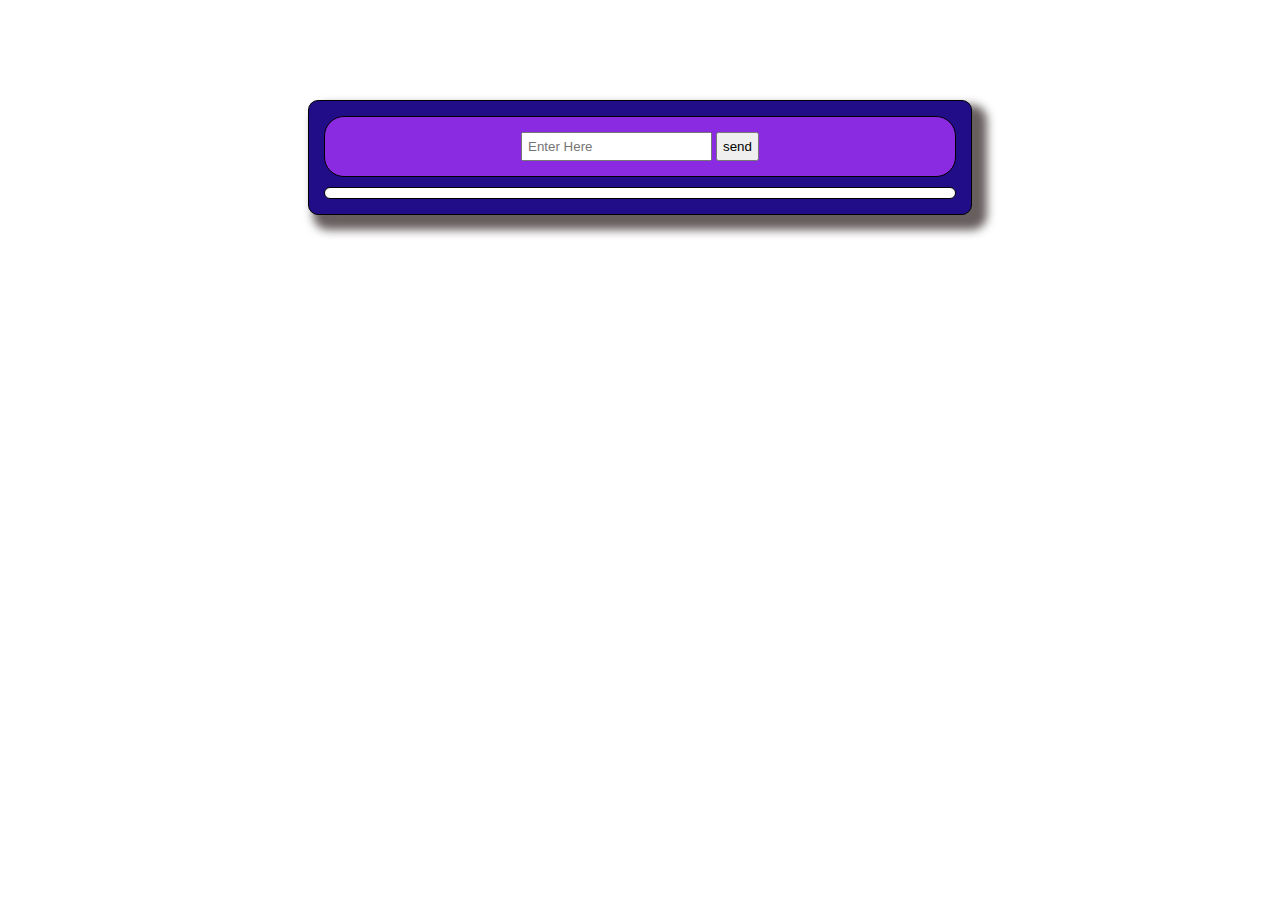
<file: to-do-list-app.html>
<!DOCTYPE html>
<html lang="en">

<head>
  <meta charset="UTF-8">
  <meta name="viewport" content="width=device-width, initial-scale=1.0">
  <title>Document</title>
  <style>
   

  </style>

  <script>


    //  n=0;
    //  if(n==0){
    //   document.querySelector('ul').style="display:block";
    //   console.log('block')
    //   n=1;
    //  }
    // if(n==1){
    //   document.querySelector('ul').style="display:none";
    // // n=0;
    //   console.log('none')
    // }

    'use strict'

    // m.style="margin-top:width:80%;font-size:x-large;150px;background:royalblue;display:block;padding:10px;border:1px solid black;backgeound:skyblue"


    // document.querySelector('.new').style="display:none"
    // document.querySelector('ul').style="margin-top:width:80%;font-size:x-large;150px;background:royalblue;display:block;padding:10px;border:1px solid black;backgeound:skyblue"
    // m.style="margin-top:150px;display:block;padding:10px;width:80%;;background:yellowgreen;border:1px solid black;backgeound:skyblue"
  
    // function box() {
    //   let  a = 1;
    //   if (a == 1) {
    //      document.querySelector('.menu').style = "display:none";
    //       a=0;
    //   }
    //   else{
       
    //     document.querySelector('.menu').style = "display:block";
    //     a=1
    //   }
    // }

    
    // let a = 1;
    //     function box() {
    //         //    let aa= document.querySelector('.ek');

    //         if (a == 1) {
    //             document.querySelector('ul').style = "display:none;width:80%";
    //             a=0;
    //         }
    //         else{
    //           document.querySelector('.menu').style="width:100%;margin-top:00px"
    //             document.querySelector('ul').style="display:block;margin-left:300px;margin-top:235px;padding:10px;background:skyblue;width:100%";
    //              a=1;
    //         }

    //       //  document.querySelector('ul').style="margin-top:250px;;padding:10px;width:80%; border:1px solid black;background:skyblue;"
    //       }
function send(){
   let inp=document.querySelector('#inp').value;
   let inputbox=document.querySelector('.inputbox');
   let li=document.createElement('li');
  let x=document.createElement('p');

  
  x.innerHTML='x'

// li.addEventListener('')











  inputbox.append(x)
li.innerHTML=inp
   inputbox.appendChild(li);
   console.log(inputbox);


li.addEventListener('click',function(){
  li.style="display:none"
})

   x.addEventListener('click',ok)

   function ok(){
   li.style="display:none";
x.style="display:none"
   }


  

   if(inp==""){
    li.style="display:none";
    x.style="display:none"
   }



    }


    function press(event){
     a=document.querySelector('.inp');
      console.log(a.value)
    }


    // var list=document.querySelector('li').addEventListener('dbclick',function(){
    //   list.innerHTML="oky"
    // })
  </script>

  <style>

    body{
     
 text-align: center;
 display: flex;
 justify-content: center;
 align-items: center;
 margin-top: 100px;
    }
.main{
border: 1px solid black;
align-items: center;
text-align: center;
justify-content: center;
display: block;
width: 50%;
padding: 15px;
background-color: rgb(33, 13, 135);
border-radius: 10px;
}

.inputbox{
  /* padding: 5px; */
  /* padding: 5px; width: 50%; */
  /* width:200px; */
  padding: 5px;
  border: 1px solid black;
  background-color: white;
  border-radius: 10px;
  margin-top: 10px;
 
}
input{
  padding: 5px;
}

button{
  padding: 5px;
}

p{
  background-color: red;
  width: 20px;
padding: 5px;
 margin-top: 10px;
 position: absolute;
top:123px;
left:500px
 
}
li{

 text-align: center;
justify-content: center;
display: flex;
  list-style: none;
  background-color: #dadadafb;
  padding: 10px;
  border-bottom: 2px solid gray;
 
}

p:hover{
  scale:1.2;
  color:white
}
.one{
  /* width: 50%; */
  padding: 15px;
  border: 1px solid black;
  background: blueviolet;
  border-radius: 20px;
}
.main{
  box-shadow: 10px 10px 10px 5px #675e5e;
}
  </style>
</head>

<body>


<div class="main">

<div class="one">
  <input type="text" name="" id="inp" placeholder="Enter Here" onkeydown="press()">
  <button onclick="send()">send</button>
</div>


  <div class="inputbox">

  </div>
</div>


</body>

</html>
</file>
